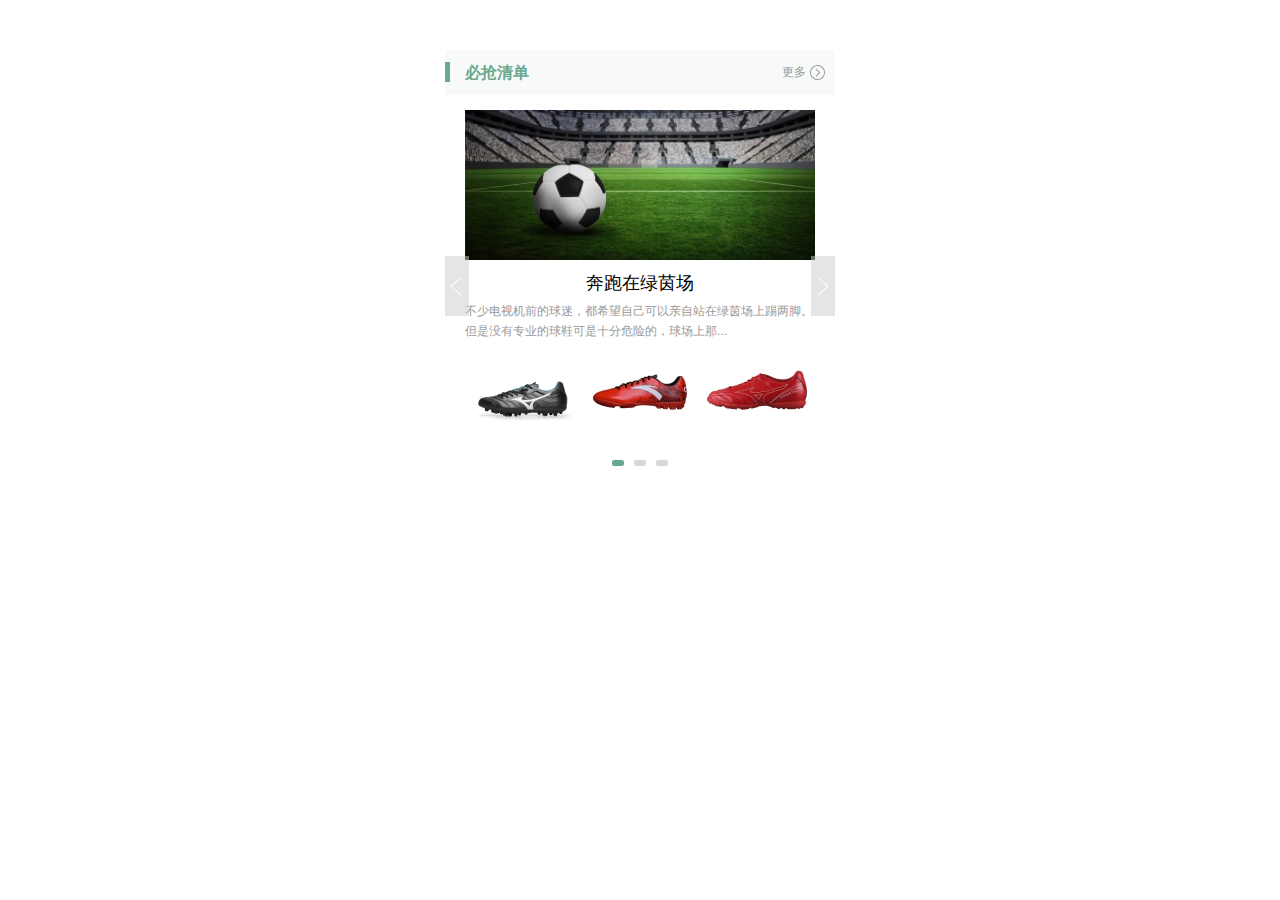
<file: 01/index.html>
<!DOCTYPE html>
<html lang="en">
<head>
    <meta charset="UTF-8">
    <meta name="viewport" content="width=device-width, initial-scale=1.0">
    <meta http-equiv="X-UA-Compatible" content="ie=edge">
    <link rel="stylesheet" href="css/index.css">
    <link rel="stylesheet" href="css/reset.css">
    <title>第一题</title>
</head>
<body>
    <div id="box">
        <div class="box_top">
            <img src="images/img01.jpg" />
            <h2>必抢清单</h2>
            <a href="#">
                <span>更多</span>
                <img src="images/img02.jpg" />
            </a>
        </div>
        <div class="box_footer">
            <ul class="swper">
                <li>
                    <img src="images/12.jpg" class="img01"/>
                    <h3>奔跑在绿茵场</h3>
                    <p>不少电视机前的球迷，都希望自己可以亲自站在绿茵场上踢两脚。但是没有专业的球鞋可是十分危险的，球场上那...</p>
                    <div>
                        <img src="images/4.jpg" />
                        <img src="images/5.jpg" />
                        <img src="images/3.jpg" />
                    </div>
                </li>
                <li>
                    <img src="images/11.jpg" class="img01"/>
                    <h3>奔跑在绿茵场</h3>
                    <p>不少电视机前的球迷，都希望自己可以亲自站在绿茵场上踢两脚。但是没有专业的球鞋可是十分危险的，球场上那...</p>
                    <div>
                        <img src="images/4.jpg" />
                        <img src="images/5.jpg" />
                        <img src="images/3.jpg" />
                    </div>
                </li>
                <li>
                    <img src="images/1.jpg" class="img01"/>
                    <h3>奔跑在绿茵场</h3>
                    <p>不少电视机前的球迷，都希望自己可以亲自站在绿茵场上踢两脚。但是没有专业的球鞋可是十分危险的，球场上那...</p>
                    <div>
                        <img src="images/4.jpg" />
                        <img src="images/5.jpg" />
                        <img src="images/3.jpg" />
                    </div>
                </li>
                <li>
                    <img src="images/12.jpg" class="img01"/>
                    <h3>奔跑在绿茵场</h3>
                    <p>不少电视机前的球迷，都希望自己可以亲自站在绿茵场上踢两脚。但是没有专业的球鞋可是十分危险的，球场上那...</p>
                    <div>
                        <img src="images/4.jpg" />
                        <img src="images/5.jpg" />
                        <img src="images/3.jpg" />
                    </div>
                </li>
            </ul>
            <ul class="order">
                <li class="orr"></li>
                <li></li>
                <li></li>
            </ul>
            <button class="lq"><img src="images/img03.jpg"/></button>
            <button class="rq"><img src="images/img04.jpg"/></button>
        </div>
    </div>
    <script src="js/animate10.0.js"></script>
    <script src="js/index.js"></script>
</body>
</html>
</file>
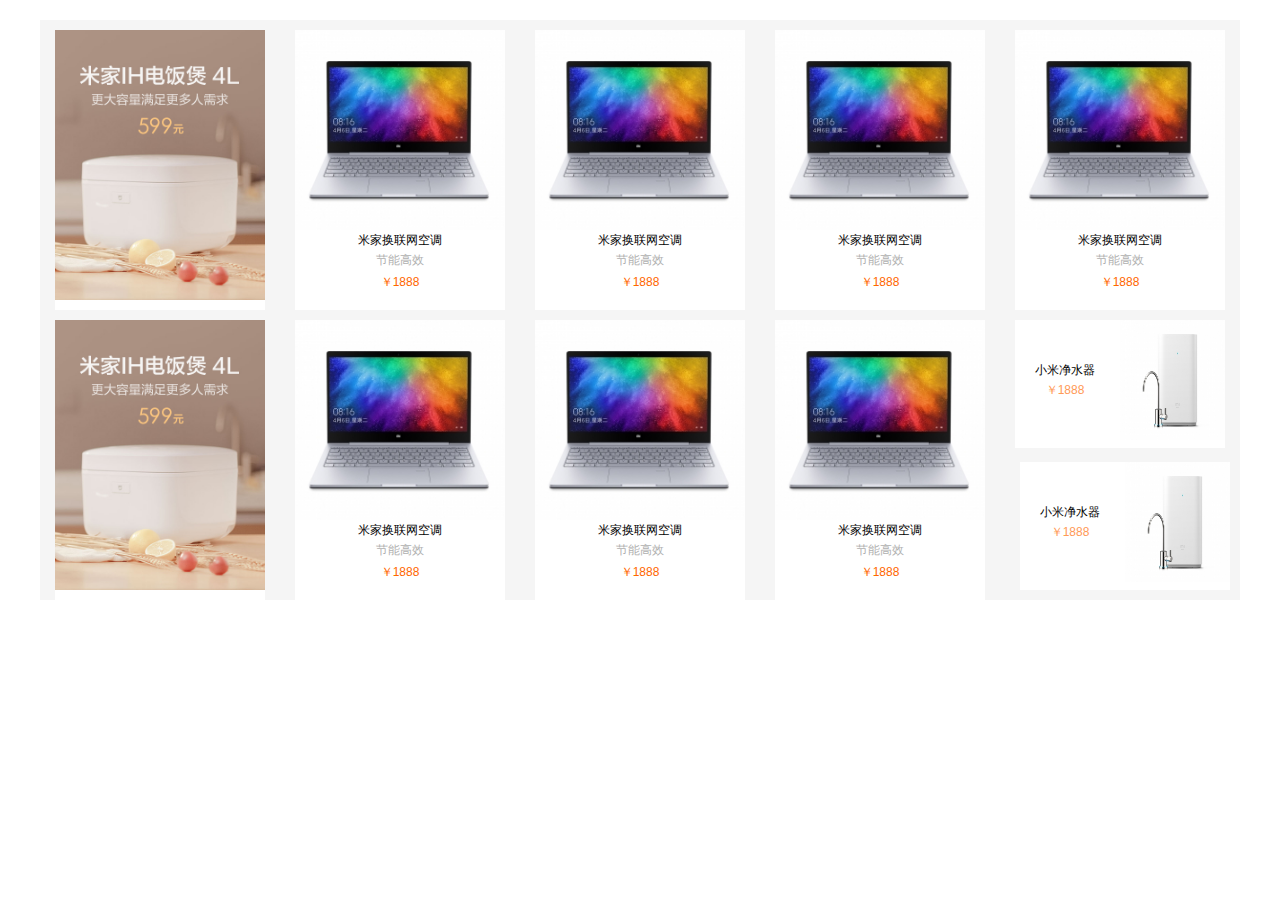
<file: 02/index.html>
<!DOCTYPE html>
<html lang="en">
<head>
    <meta charset="UTF-8">
    <meta name="viewport" content="width=device-width, initial-scale=1.0">
    <meta http-equiv="X-UA-Compatible" content="ie=edge">
    <link rel="stylesheet" href="css/reset.css"/>
    <link rel="stylesheet" href="css/index.css"/>
    <title>第二题</title>
</head>
<body>
    <ul id="box">
        <li>
            <a href="#">
                <img src="images/pms07.jpg" class="img01"/>
            </a>
        </li>
        <li>
            <a href="#">
                <img src="images/pms03.jpg" />
                <p>米家换联网空调</p>
                <p>节能高效</p>
                <p>￥1888</p>
            </a>
        </li>
        <li>
            <a href="#">
                <img src="images/pms03.jpg" />
                <p>米家换联网空调</p>
                <p>节能高效</p>
                <p>￥1888</p>
            </a>
        </li>
        <li>
            <a href="#">
                <img src="images/pms03.jpg" />
                <p>米家换联网空调</p>
                <p>节能高效</p>
                <p>￥1888</p>
            </a>
        </li>
        <li>
            <a href="#">
                <img src="images/pms03.jpg" />
                <p>米家换联网空调</p>
                <p>节能高效</p>
                <p>￥1888</p>
            </a>
        </li>
        <li>
            <a href="#">
                <img src="images/pms07.jpg" class="img01"/>
            </a>
        </li>
        <li>
            <a href="#">
                <img src="images/pms03.jpg" />
                <p>米家换联网空调</p>
                <p>节能高效</p>
                <p>￥1888</p>
            </a>
        </li>
        <li>
            <a href="#">
                <img src="images/pms03.jpg" />
                <p>米家换联网空调</p>
                <p>节能高效</p>
                <p>￥1888</p>
            </a>
        </li>
        <li>
            <a href="#">
                <img src="images/pms03.jpg" />
                <p>米家换联网空调</p>
                <p>节能高效</p>
                <p>￥1888</p>
            </a>
        </li>
        <li class="li01">
            <div>
                <p>小米净水器</p>
                <p>￥1888</p>
            </div>
            <img src="images/pms02.jpg" />
        </li>
        <li class="li01 li02">
            <div>
                <p>小米净水器</p>
                <p>￥1888</p>
            </div>
            <img src="images/pms02.jpg" />
        </li>
    </ul>
</body>
</html>
</file>
<file: 01/css/index.css>
#box{
    width: 390px;
    height: 427px;
    margin: 50px auto;
    background:#fff;
    position: relative;
    overflow: hidden;
}
.box_top{
    height: 45px;
    background: #f7faf9;
}
.box_top>img{
    float: left;
    margin-top: 12px;
}
.box_top h2{
    float: left;
    line-height: 45px;
    padding-left: 15px;
    font-size: 16px;
    color: #69a88f;
    font-weight: 900;
}
.box_top a{
    float: right;
    line-height: 45px;
    display: flex;
    padding-right: 10px;
    color: #999999;
}
.box_top a img{
    width: 15px;
    height: 15px;
    margin-top: 15px;
    margin-left: 4px;
}
.swper{
    width: 400%;
    height: 355px;
    position: absolute;
    left: 0;
}
.swper li{
    width: 350px;
    padding: 0 20px;
    float: left;
}
.img01{
    width: 350px;
    height: 150px;
    margin: 15px 0 5px;
}
.box_footer li h3{
    line-height: 36px;
    font-size: 18px;
    text-align: center;
}
.box_footer li p{
    line-height: 20px;
    color: #999;
    font-size: 12px;
}
.box_footer li div{
    display: flex;
    justify-content: space-around;
}
.box_footer li div img{
    width: 100px;
    height: 100px;
}
.order{
    width: 56px;
    height: 17px;
    position: absolute;
    bottom: 0;
    left: 167px;
    display: flex;
    justify-content: space-between;
    padding-top: 10px;
}
.order li{
    width: 12px;
    height: 6px;
    border-radius: 2px;
    background: #d8d8d8;
}
.order .orr{
    background: #69a88f;
}
.lq{
    width: 24px;
    height: 60px;
    opacity: 0.5;
    position: absolute;
    left: 0;
    top: 206px;
    background: #ccc;
    border: none;
}
.rq{
    width: 24px;
    height: 60px;
    opacity: 0.5;
    position: absolute;
    right: 0;
    top: 206px;
    background: #ccc;
    border: none;
}
</file>
<file: 02/css/index.css>
#box{
    width: 1200px;
    height: 580px;
    background: #f5f5f5;
    margin: 20px auto;
    display: flex;
    flex-wrap: wrap;
    justify-content: space-around;
    position: relative;
}
#box li{
    width: 210px;
    margin-top: 10px;
    background: #fff;
    text-align: center;
}
#box li p:nth-of-type(1){
    color: #000;
    line-height: 20px;
}
#box li p:nth-of-type(2){
    color: #b0b0b0;
    line-height: 20px;
}
#box li p:nth-of-type(3){
    color: #ff6700;
    line-height: 25px;
}
#box li img{
    width: 210px;
    height: 200px;
}
#box li .img01{
    width: 210px;
    height: 270px;
}
.li01{
    width: 210px;
    height: 128px;
}
#box .li01 img{
    width: 105px;
    height: 120px;
    float: right;
}
.li02{
    position: absolute;
    right: 10px;
    bottom: 10px;
}
.li01 div{
    float: left;
    padding-top: 40px;
    padding-left: 20px;
}
#box .li01 div p:nth-of-type(2){
    color: #ff9a57;
}
</file>
